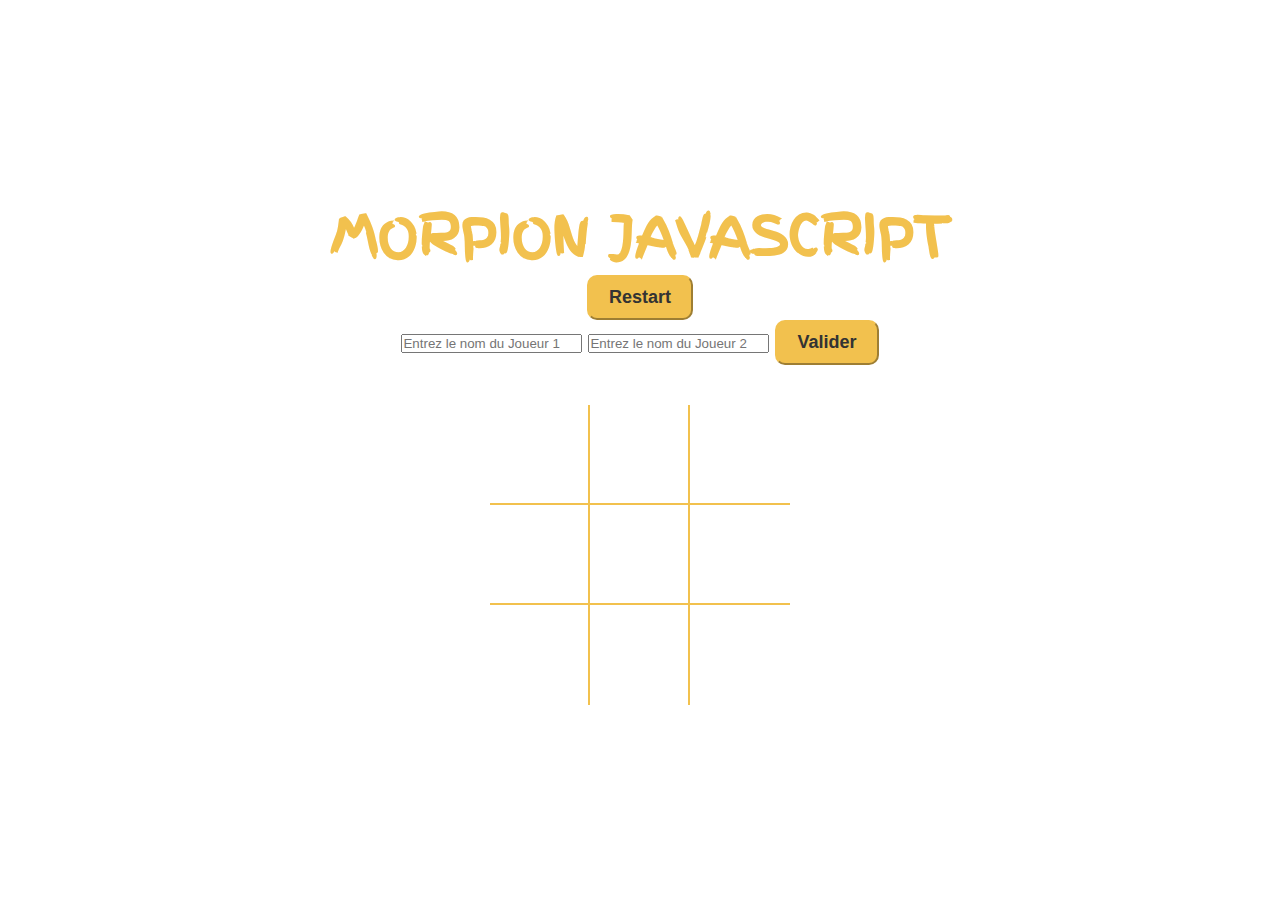
<file: Jour_1/index.html>
<!DOCTYPE html>
<html lang="fr">
<head>
    <meta charset="UTF-8">
    <meta http-equiv="X-UA-Compatible" content="IE=edge">
    <meta name="viewport" content="width=device-width, initial-scale=1.0">
    <link rel="preconnect" href="https://fonts.googleapis.com">
    <link rel="preconnect" href="https://fonts.gstatic.com" crossorigin>
    <link rel="icon" href="https://cdn-icons-png.flaticon.com/512/1140/1140033.png" />
    <link rel="stylesheet" href="style.css">
    <link href="https://fonts.googleapis.com/css2?family=Finger+Paint&display=swap" rel="stylesheet"> 
    <title>Jour 1 - Morpion</title>
</head>
<body>
    <script src="morpion.js" defer></script><!-- lien vers mon fichier js avec defer -->
    <div class="container"> <!-- div qui va contenir le jeu -->
        <h1 id="playerText">Morpion Javascript</h1><!-- titre -->
        <button id="restartBtn">Restart</button><!-- bouton pour relancer le jeu -->

        <div class="playerName">
            <input id="player1"value="" placeholder="Entrez le nom du Joueur 1">
            <input id="player2"value="" placeholder="Entrez le nom du Joueur 2">
            <button id="changeName">Valider</button>
        </div>
        
        <div id="gameboard"> <!-- Jeu -->
            <div class="box" id="0"></div>
            <div class="box" id="1"></div>
            <div class="box" id="2"></div>
            <div class="box" id="3"></div>
            <div class="box" id="4"></div>
            <div class="box" id="5"></div>
            <div class="box" id="6"></div>
            <div class="box" id="7"></div>
            <div class="box" id="8"></div>
        </div>
    </div>
</body>
</html>
</file>
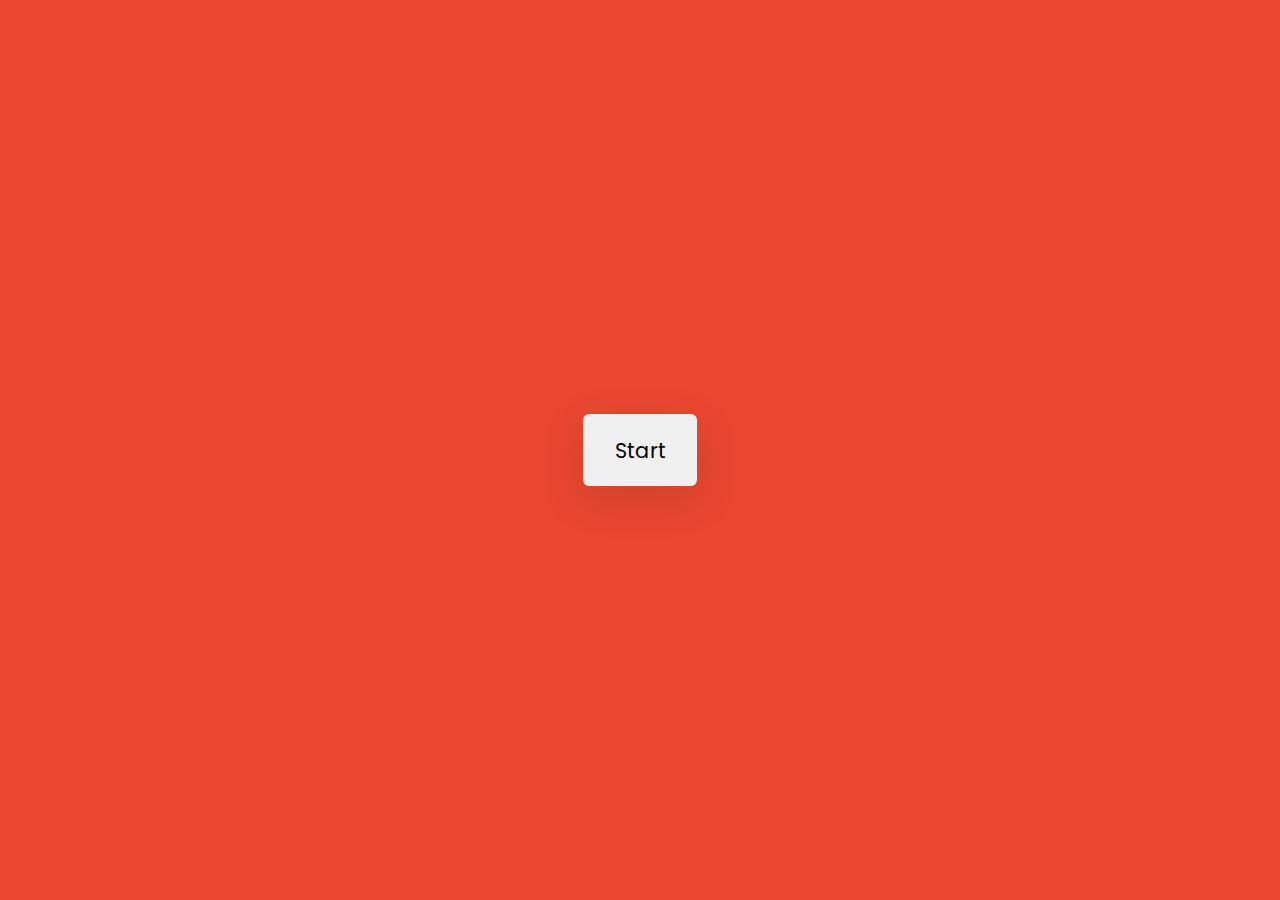
<file: Jour_4/index.html>
<!DOCTYPE html>
<html lang="fr">
  <head>
    <meta name="viewport" content="width=device-width, initial-scale=1.0" />
    <title>Memory Noël</title>
    <link rel="icon" href="https://img.icons8.com/color/2x/grinch.png" />
    <!-- Google Fonts -->
    <link
      href="https://fonts.googleapis.com/css2?family=Poppins:wght@400;600&display=swap"
      rel="stylesheet"
    />
    <!-- Stylesheet -->
    <link rel="stylesheet" href="style.css" />
  </head>
  <body>
    <div class="wrapper">
      <div class="stats-container">
        <div id="moves-count"></div>
        <div id="time"></div>
      </div>
      <div class="game-container"></div>
      <button id="stop" class="hide">Stop</button>
    </div>
    <div class="controls-container">
      <p id="result"></p>
      <button id="start">Start</button>
    </div>
    <!-- Script -->
    <script src="script.js"></script>
  </body>
</html>
</file>
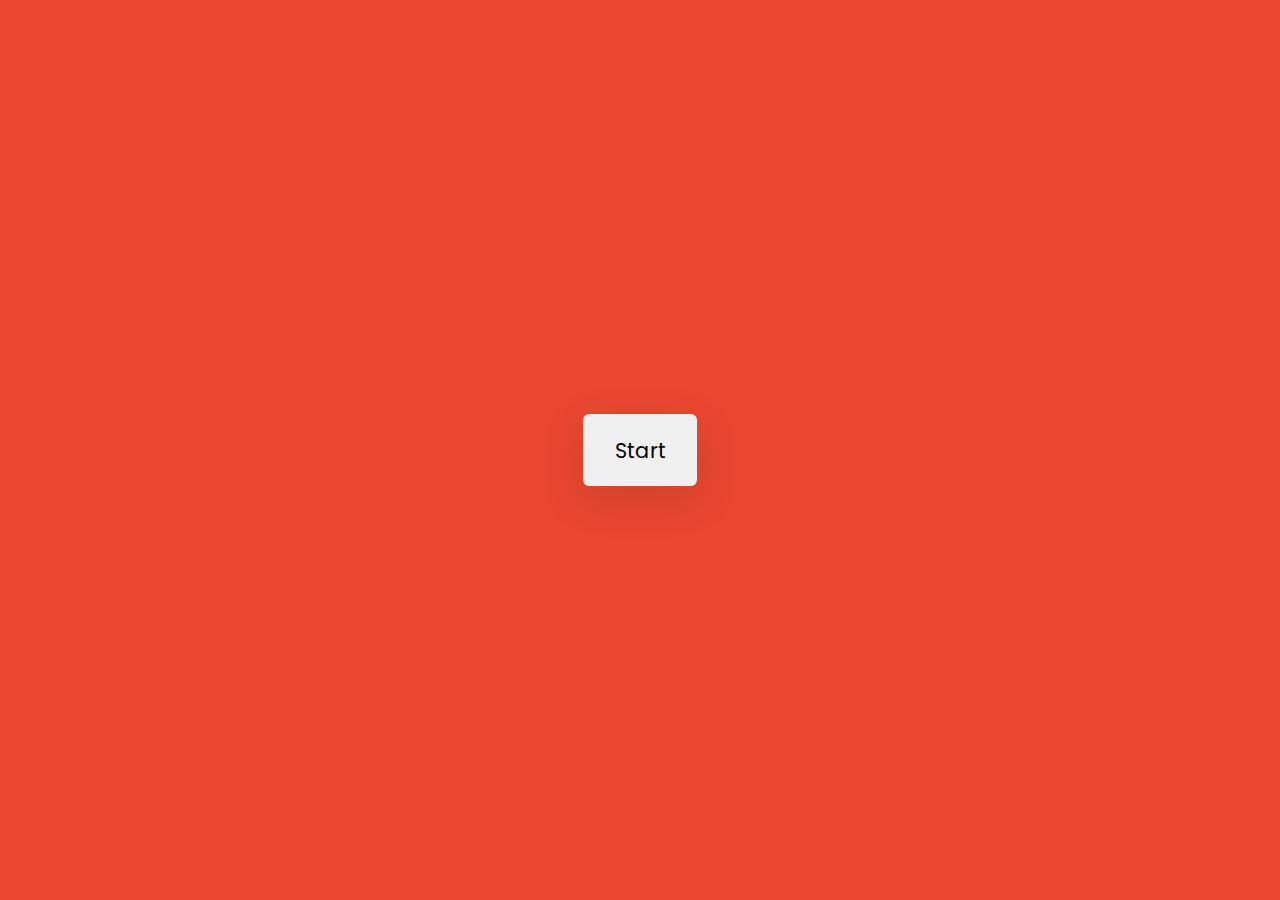
<file: Memory JS/index.html>
<!DOCTYPE html>
<html lang="fr">
  <head>
    <meta name="viewport" content="width=device-width, initial-scale=1.0" />
    <title>Memory Noël</title>
    <link rel="icon" href="https://img.icons8.com/color/2x/grinch.png" />
    <!-- Google Fonts -->
    <link
      href="https://fonts.googleapis.com/css2?family=Poppins:wght@400;600&display=swap"
      rel="stylesheet"
    />
    <!-- Stylesheet -->
    <link rel="stylesheet" href="style.css" />
  </head>
  <body>
    <div class="wrapper">
      <div class="stats-container">
        <div id="moves-count"></div>
        <div id="time"></div>
      </div>
      <div class="game-container"></div>
      <button id="stop" class="hide">Stop</button> 
    </div>
    <div class="controls-container">
      <p id="result"></p>
      <button id="start">Start</button>
    </div>
    <!-- Script -->
    <script src="script.js"></script>
  </body>
</html>
</file>
<file: Jour_1/style.css>
*{
    padding: 0;
    margin: 0;
    box-sizing: border-box;
}

:root {
    --orange: #F2C14E;
    --winning-blocks: #2d414b;
}

body {
    color: var(--orange);
    font-family: 'Finger Paint', cursive;
}
h1 {
    font-size: 54px;
    text-transform: uppercase;
}

.container {
    padding: 40px;
    height: 100vh;
    display: flex;
    justify-content: center;
    align-items: center;
    flex-direction: column;
    background-image: url('https://wp.plansoft.de/wp-content/uploads/2021/12/n4_news_weihnachten.jpg');
    background-size:     cover;                      
    background-repeat:   no-repeat;
    background-position: center center;
}

#gameboard {
    width: 300px;
    display: flex;
    flex-wrap: wrap;
    margin-top: 40px;
}
.box {
    height: 100px;
    width: 100px;
    display: flex;
    align-items: center;
    justify-content: center;
    color: var(--orange);
    font-size: 120px;
    border-right: 2px solid;
    border-bottom: 2px solid;
}
.box:nth-child(3n) {
    border-right: none;
}
.box:nth-child(6) ~ .box {
    border-bottom: none;
} 
button {
    padding: 10px 20px;
    border-radius: 10px;
    background-color: var(--orange);
    color: #333;
    border-color: var(--orange);
    font-size: 18px;
    transition: 200ms transform;
    font-weight: 600;
}
button:hover {
    cursor: pointer;
    transform: translateY(-2px);
}
</file>
<file: Jour_4/style.css>
* {
  padding: 0;
  margin: 0;
  box-sizing: border-box;
  font-family: "Poppins", sans-serif;
}
body {
  background-color: #EA4630;
}
.wrapper {
  box-sizing: content-box;
  width: 26.87em;
  padding: 2.5em 3em;
  background-color: #ffffff;
  position: absolute;
  transform: translate(-50%, -50%);
  left: 50%;
  top: 50%;
  border-radius: 0.6em;
  box-shadow: 0 0.9em 2.8em rgba(86, 66, 0, 0.2);
}
.game-container {
  position: relative;
  width: 100%;
  display: grid;
  gap: 0.6em;
}
.stats-container {
  text-align: right;
  margin-bottom: 1.2em;
}
.stats-container span {
  font-weight: 600;
}
.card-container {
  position: relative;
  width: 6.25em;
  height: 6.25em;
  cursor: pointer;
}
.card-before,
.card-after {
  position: absolute;
  border-radius: 5px;
  width: 100%;
  height: 100%;
  display: flex;
  align-items: center;
  justify-content: center;
  border: 4px solid #000000;
  transition: transform 0.7s ease-out;
  backface-visibility: hidden;
}
.card-before {
  background-color: #146B3A;
  font-size: 2.8em;
  font-weight: 600;
}
.card-after {
  background-color: #ffffff;
  transform: rotateY(180deg);
}
.card-container.flipped .card-before {
  transform: rotateY(180deg);
}
.card-container.flipped .card-after {
  transform: rotateY(0deg);
}
.controls-container {
  position: absolute;
  display: flex;
  align-items: center;
  justify-content: center;
  flex-direction: column;
  width: 100%;
  height: 100%;
  background-color: #EA4630;
  top: 0;
}
button {
  border: none;
  border-radius: 0.3em;
  padding: 1em 1.5em;
  cursor: pointer;
}
#stop {
  font-size: 1.1em;
  display: block;
  margin: 1.1em auto 0 auto;
  background-color: #000000;
  color: #ffffff;
}
.controls-container button {
  font-size: 1.3em;
  box-shadow: 0 0.6em 2em rgba(86, 66, 0, 0.2);
}
.hide {
  display: none;
}
#result {
  text-align: center;
}
#result h2 {
  font-size: 2.5em;
}
#result h4 {
  font-size: 1.8em;
  margin: 0.6em 0 1em 0;
}
</file>
<file: Memory JS/style.css>
* {
  padding: 0;
  margin: 0;
  box-sizing: border-box;
  font-family: "Poppins", sans-serif;
}
body {
  background-color: #EA4630;
}
.wrapper {
  box-sizing: content-box;
  width: 26.87em;
  padding: 2.5em 3em;
  background-color: #ffffff;
  position: absolute;
  transform: translate(-50%, -50%);
  left: 50%;
  top: 50%;
  border-radius: 0.6em;
  box-shadow: 0 0.9em 2.8em rgba(86, 66, 0, 0.2);
}
.game-container {
  position: relative;
  width: 100%;
  display: grid;
  gap: 0.6em;
}
.stats-container {
  text-align: right;
  margin-bottom: 1.2em;
}
.stats-container span {
  font-weight: 600;
}
.card-container {
  position: relative;
  width: 6.25em;
  height: 6.25em;
  cursor: pointer;
}
.card-before,
.card-after {
  position: absolute;
  border-radius: 5px;
  width: 100%;
  height: 100%;
  display: flex;
  align-items: center;
  justify-content: center;
  border: 4px solid #000000;
  transition: transform 0.7s ease-out;
  backface-visibility: hidden;
}
.card-before {
  background-color: #146B3A;
  font-size: 2.8em;
  font-weight: 600;
}
.card-after {
  background-color: #ffffff;
  transform: rotateY(180deg);
}
.card-container.flipped .card-before {
  transform: rotateY(180deg);
}
.card-container.flipped .card-after {
  transform: rotateY(0deg);
}
.controls-container {
  position: absolute;
  display: flex;
  align-items: center;
  justify-content: center;
  flex-direction: column;
  width: 100%;
  height: 100%;
  background-color: #EA4630;
  top: 0;
}
button {
  border: none;
  border-radius: 0.3em;
  padding: 1em 1.5em;
  cursor: pointer;
}
#stop {
  font-size: 1.1em;
  display: block;
  margin: 1.1em auto 0 auto;
  background-color: #000000;
  color: #ffffff;
}
.controls-container button {
  font-size: 1.3em;
  box-shadow: 0 0.6em 2em rgba(86, 66, 0, 0.2);
}
.hide {
  display: none;
}
#result {
  text-align: center;
}
#result h2 {
  font-size: 2.5em;
}
#result h4 {
  font-size: 1.8em;
  margin: 0.6em 0 1em 0;
}
</file>
